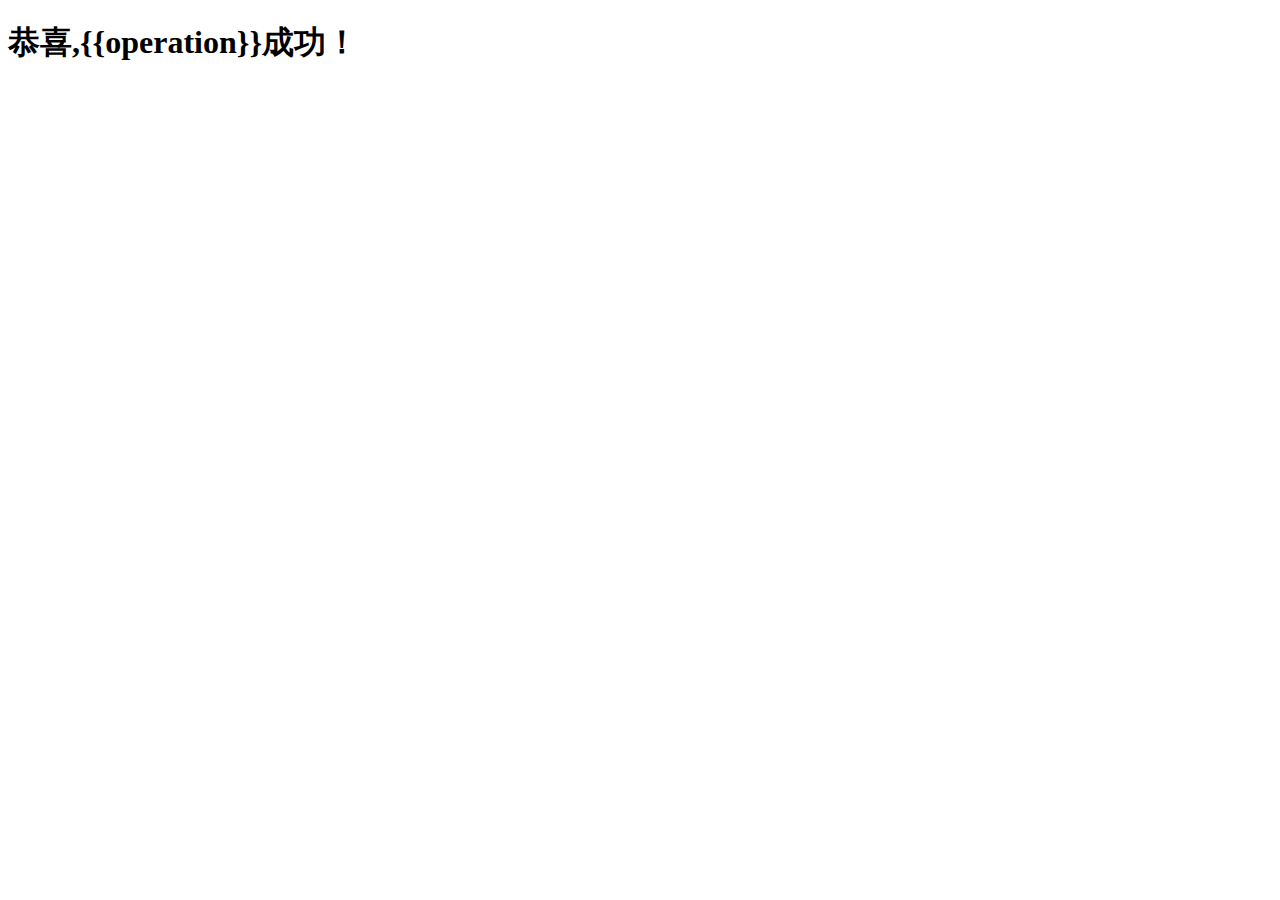
<file: templates/Success.html>
<?xml version="1.0" encoding="UTF-8"?>
<!DOCTYPE html PUBLIC "-//W3C//DTD XHTML 1.0 Strict//EN" "http://www.w3.org/TR/xhtml1/DTD/xhtml1-strict.dtd">
<html xmlns="http://www.w3.org/1999/xhtml" xml:lang="en" lang="en">
<head>
 <meta http-equiv="Content-Type" content="text/html; charset=UTF-8" />
 <title></title>
</head>
<body>
<form action="Success.html" method = 'post'>
 <h1>恭喜,{{operation}}成功！</h1>
</form>
</body>
</html>
</file>
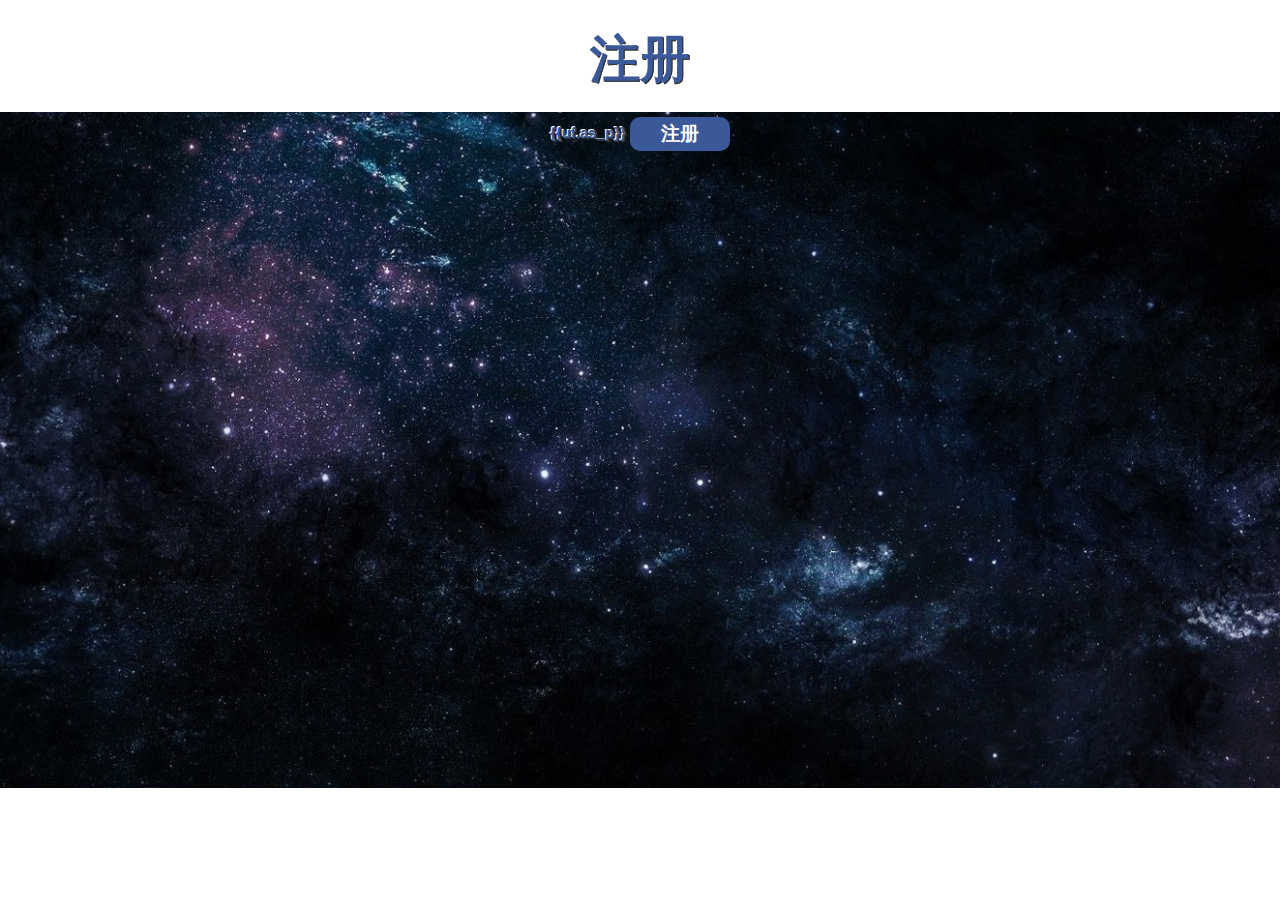
<file: app/templates/Register.html>
<?xml version="1.0" encoding="UTF-8"?>
<!DOCTYPE html PUBLIC "-//W3C//DTD XHTML 1.0 Strict//EN" "http://www.w3.org/TR/xhtml1/DTD/xhtml1-strict.dtd">
<html xmlns="http://www.w3.org/1999/xhtml" xml:lang="en" lang="en">

<head>
    <style type="text/css">

        .bg{
            background:url(../static/images/bg2.jpg)no-repeat fixed center;
            background-size:100%;
       }
        .main1{
            width:100%;
            text-align:center;
            font-size: 20px;
        }
       title, h1 {

            content: 'center';
            font: bold 50px/100%  "Lucida Grande", "Lucida Sans", "微软雅黑",Helvetica, Arial, Sans;;
            color: #3b5998;
            text-shadow: -1px -1px 0 #fff,1px 1px 0 #333,1px 1px 0 #444;
            text-align: center;
        }
        .form_c{
            content: 'center';
            font: bold 15px/200%  "Lucida Grande", "Lucida Sans", "微软雅黑",Helvetica, Arial, Sans;;
            color: #3b5998;
            text-shadow: -1px -1px 0 #fff,1px 1px 0 #333,1px 1px 0 #444;
            text-align: center;
        }
         input {
        width: 100px;
        padding:3px;
        background-color: #3b5998;
        color: #fff;
        -moz-border-radius: 10px;
        -webkit-border-radius: 10px;
        border-radius: 10px;
        text-align: center;
        vertical-align: middle;
        border: 1px solid transparent;
        font-weight: 900;
        font-size:125%
      }
    </style>
 <meta http-equiv="Content-Type" content="text/html; charset=UTF-8" />
 <title>用户注册</title>
</head>
<body class="bg">
<div class="main1">
<h1>注册</h1>
<form  class="form_c" action="" method = 'post' enctype="multipart/form-data">
{{uf.as_p}}
<input  type="submit" value = "注册" />
</form>
</div>
</body>
</html>
</file>
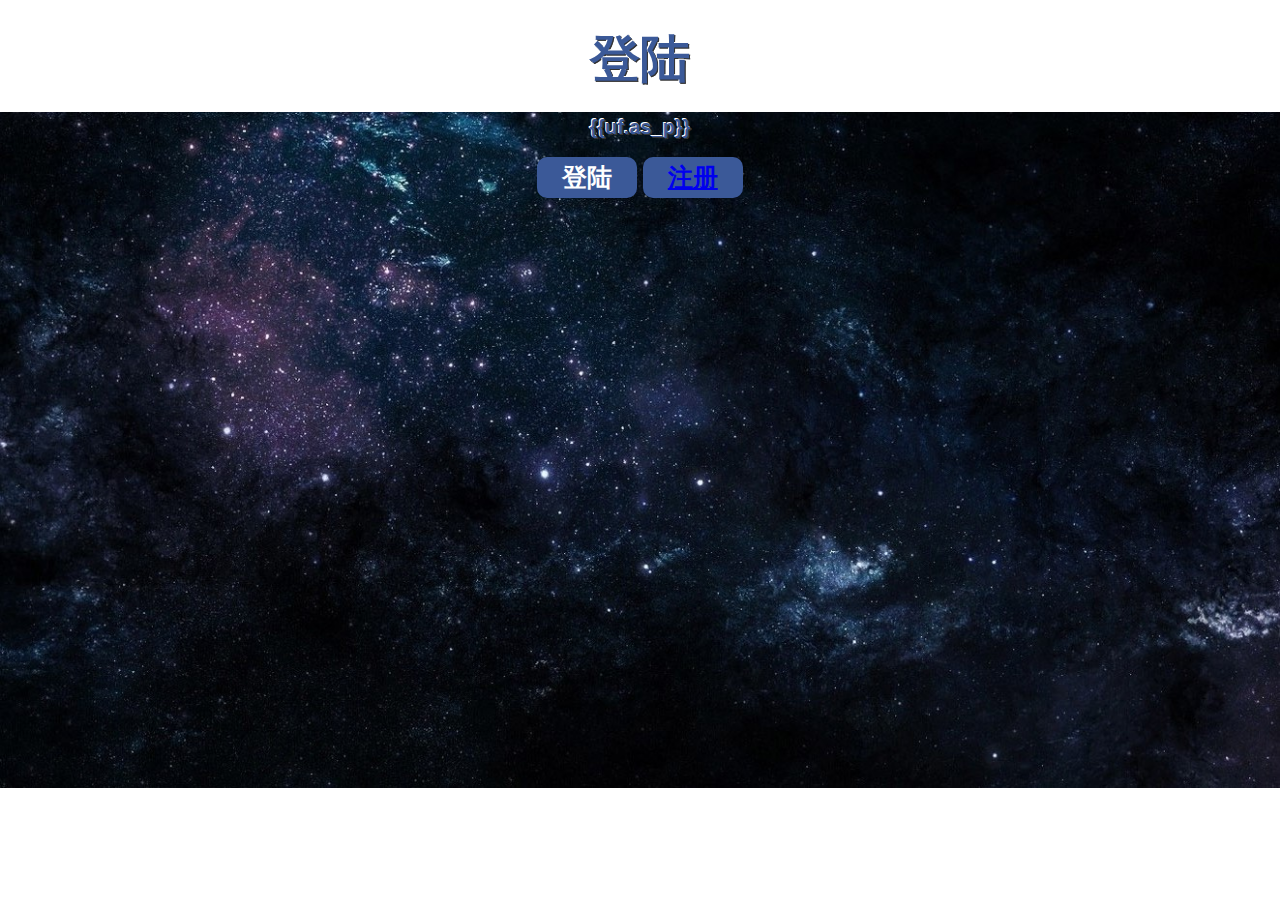
<file: app/templates/Userlogin.html>
<?xml version="1.0" encoding="UTF-8"?>
<!DOCTYPE html PUBLIC "-//W3C//DTD XHTML 1.0 Strict//EN" "http://www.w3.org/TR/xhtml1/DTD/xhtml1-strict.dtd">
<html xmlns="http://www.w3.org/1999/xhtml" xml:lang="en" lang="en">
<head>
    <style type="text/css">

        .bg{
            background:url(../static/images/bg2.jpg)no-repeat fixed center;
            background-size:100%;
       }
        .main1{
            width:100%;
            text-align:center;
            font-size: 20px;
        }
        h1 {

            content: 'center';
            font: bold 50px/100%  "Lucida Grande", "Lucida Sans", "微软雅黑",Helvetica, Arial, Sans;;
            color: #3b5998;
            text-shadow: -1px -1px 0 #fff,1px 1px 0 #333,1px 1px 0 #444;
            text-align: center;
        }
        .form_c{
            content: 'center';
            font: bold 20px/100%  "Lucida Grande", "Lucida Sans", "微软雅黑",Helvetica, Arial, Sans;;
            color: #3b5998;
            text-shadow: -1px -1px 0 #fff,1px 1px 0 #333,1px 1px 0 #444;
            text-align: center;
        }
         button {
        width: 100px;
        padding:3px;
        background-color: #3b5998;
        color: #fff;
        -moz-border-radius: 10px;
        -webkit-border-radius: 10px;
        border-radius: 10px;
        text-align: center;
        vertical-align: middle;
        border: 1px solid transparent;
        font-weight: 900;
        font-size:125%
      }
    </style>

    <meta http-equiv="Content-Type" content="text/html; charset=UTF-8" />
    <title>用户注册</title>
</head>
<body class="bg">
<div class="main1">
<h1 >登陆</h1>
<form class="form_c" action="" method = 'post' enctype="multipart/form-data">
    <p>{{uf.as_p}}</p>
    <button type="submit" name ='log' >登陆</button>
    <button><a href=/register/ >注册</a></button>

</form>

    </div>
</body>
</html>
</file>
